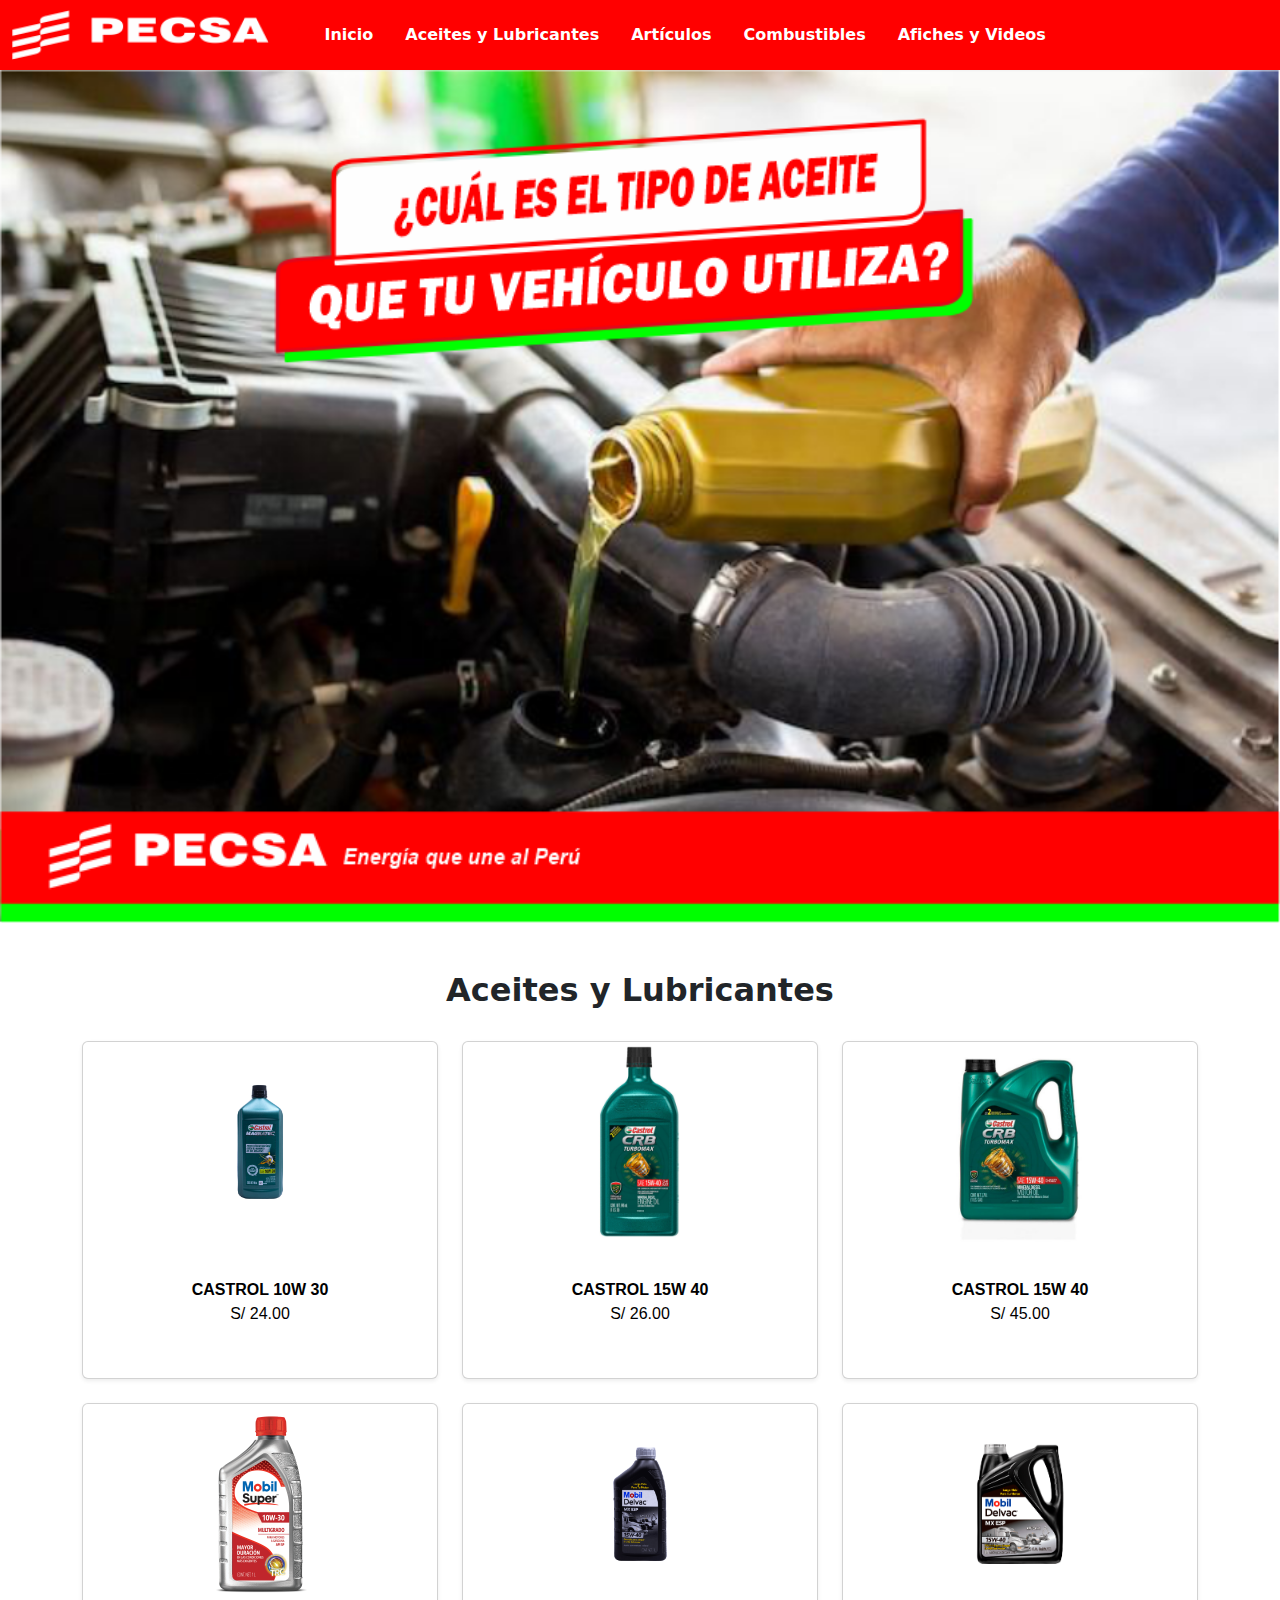
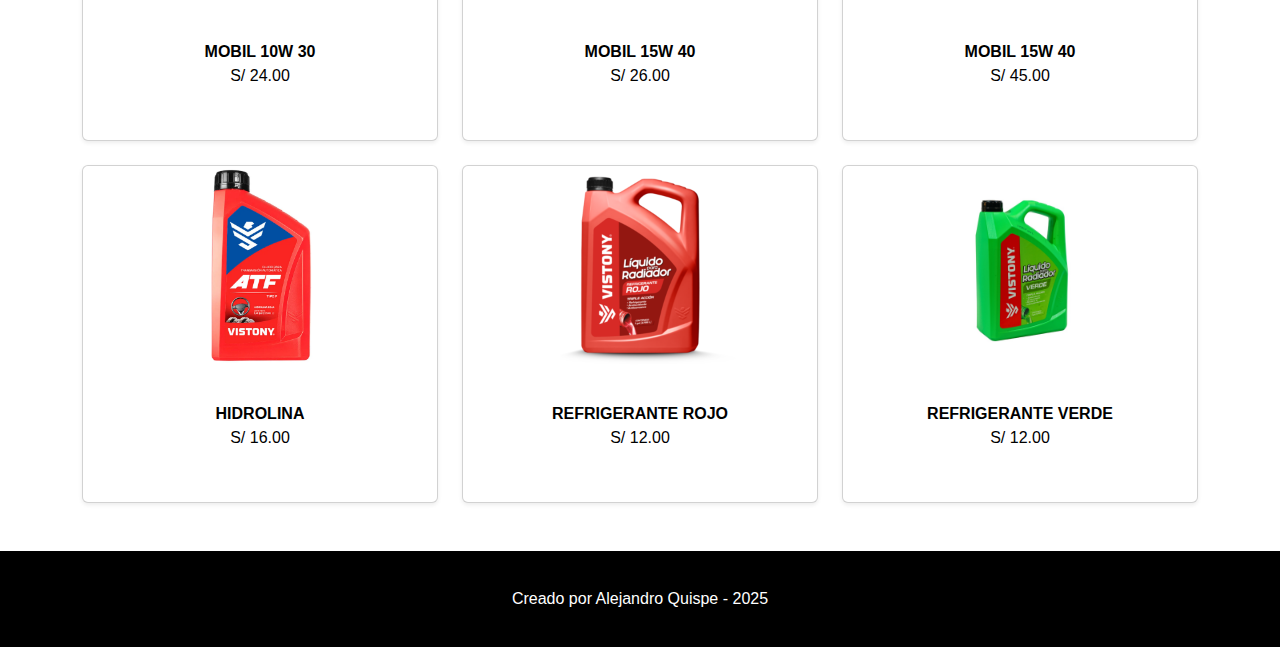
<file: AceitesyLubricantes.html>
<!DOCTYPE html>
<html lang="es">
  <head>
    <meta charset="UTF-8" />
    <meta name="viewport" content="width=device-width, initial-scale=1.0" />
    <title>Aceites y Lubricantes - Estación PECSA</title>
    <link rel="stylesheet" href="styles.css" />
    <link
      href="https://cdn.jsdelivr.net/npm/bootstrap@5.3.7/dist/css/bootstrap.min.css"
      rel="stylesheet"
      crossorigin="anonymous"
    />
    <script
      src="https://cdn.jsdelivr.net/npm/bootstrap@5.3.7/dist/js/bootstrap.bundle.min.js"
      crossorigin="anonymous"
    ></script>
    <style>
      .card-img-top {
        height: 200px;
        object-fit: contain;
      }

      @media (max-width: 768px) {
        .card-img-top {
          height: 150px;
        }
        .card-body p {
          font-size: 14px;
        }
      }
    </style>
  </head>

  <body>
    <!-- Navbar -->
    <nav class="navbar navbar-expand-lg bg-body-tertiary text-light m-0 p-0">
      <div class="container-fluid">
        <a href="index.html">
          <img src="img/logo pecsa.png" alt="logo pecsa" height="50" />
        </a>
        <button
          class="navbar-toggler"
          type="button"
          data-bs-toggle="collapse"
          data-bs-target="#navbarNav"
          aria-controls="navbarNav"
          aria-expanded="false"
          aria-label="Toggle navigation"
        >
          <span class="navbar-toggler-icon"></span>
        </button>
        <div class="collapse navbar-collapse" id="navbarNav">
          <ul class="navbar-nav">
            <li class="nav-item ms-5">
              <a class="nav-link active text-white me-3" href="index.html"><b>Inicio</b></a>
            </li>
            <li class="nav-item">
              <a class="nav-link text-white me-3" href="AceitesyLubricantes.html"><b>Aceites y Lubricantes</b></a>
            </li>
            <li class="nav-item">
              <a class="nav-link text-white me-3" href="Articulos.html"><b>Artículos</b></a>
            </li>
            <li class="nav-item">
              <a class="nav-link text-white me-3" href="Combustibles.html"><b>Combustibles</b></a>
            </li>
            <li class="nav-item">
              <a class="nav-link text-white me-3" href="AfichesyVideos.html"><b>Afiches y Videos</b></a>
            </li>
          </ul>
        </div>
      </div>
    </nav>

    <!-- Carrusel -->
    <div id="carouselExample" class="carousel slide">
      <div class="carousel-inner">
        <div class="carousel-item active">
          <img src="img/ACEITE.png" class="d-block w-100" alt="Aceite banner" />
        </div>
      </div>
    </div>

    <!-- Título -->
    <div class="container mt-5">
      <h2 class="text-center"><strong>Aceites y Lubricantes</strong></h2>
    </div>

    <!-- Cards -->
    <div class="container mt-4">
      <div class="row row-cols-1 row-cols-sm-2 row-cols-md-3 g-4">
        <!-- CARDs -->
        <div class="col">
          <div class="card h-100 shadow-sm">
            <img src="img/castrol 10w30.png" class="card-img-top" alt="CASTROL 10W 30" />
            <div class="card-body text-center">
              <p><strong>CASTROL 10W 30</strong><br />S/ 24.00</p>
            </div>
          </div>
        </div>

        <div class="col">
          <div class="card h-100 shadow-sm">
            <img src="img/castrol 15w40.png" class="card-img-top" alt="CASTROL 15W 40" />
            <div class="card-body text-center">
              <p><strong>CASTROL 15W 40</strong><br />S/ 26.00</p>
            </div>
          </div>
        </div>

        <div class="col">
          <div class="card h-100 shadow-sm">
            <img src="img/CASTROL 15W-40-GALON.jpg" class="card-img-top" alt="CASTROL Galón" />
            <div class="card-body text-center">
              <p><strong>CASTROL 15W 40</strong><br />S/ 45.00</p>
            </div>
          </div>
        </div>

        <div class="col">
          <div class="card h-100 shadow-sm">
            <img src="img/MOBIL 10W30.png" class="card-img-top" alt="MOBIL 10W 30" />
            <div class="card-body text-center">
              <p><strong>MOBIL 10W 30</strong><br />S/ 24.00</p>
            </div>
          </div>
        </div>

        <div class="col">
          <div class="card h-100 shadow-sm">
            <img src="img/mobil 15w 40.png" class="card-img-top" alt="MOBIL 15W 40" />
            <div class="card-body text-center">
              <p><strong>MOBIL 15W 40</strong><br />S/ 26.00</p>
            </div>
          </div>
        </div>

        <div class="col">
          <div class="card h-100 shadow-sm">
            <img src="img/mobil 15w40 galon.png" class="card-img-top" alt="MOBIL Galón" />
            <div class="card-body text-center">
              <p><strong>MOBIL 15W 40</strong><br />S/ 45.00</p>
            </div>
          </div>
        </div>

        <div class="col">
          <div class="card h-100 shadow-sm">
            <img src="img/hidrolina.png" class="card-img-top" alt="HIDROLINA" />
            <div class="card-body text-center">
              <p><strong>HIDROLINA</strong><br />S/ 16.00</p>
            </div>
          </div>
        </div>

        <div class="col">
          <div class="card h-100 shadow-sm">
            <img src="img/refrigerante rojo.png" class="card-img-top" alt="REFRIGERANTE ROJO" />
            <div class="card-body text-center">
              <p><strong>REFRIGERANTE ROJO</strong><br />S/ 12.00</p>
            </div>
          </div>
        </div>

        <div class="col">
          <div class="card h-100 shadow-sm">
            <img src="img/refrigerante verde.jpg" class="card-img-top" alt="REFRIGERANTE VERDE" />
            <div class="card-body text-center">
              <p><strong>REFRIGERANTE VERDE</strong><br />S/ 12.00</p>
            </div>
          </div>
        </div>
      </div>
    </div>

    <!-- Footer -->
    <footer class="footer bg-black text-white text-center py-3 mt-5">
      <p class="mb-0">Creado por Alejandro Quispe - 2025</p>
    </footer>
  </body>
</html>
</file>
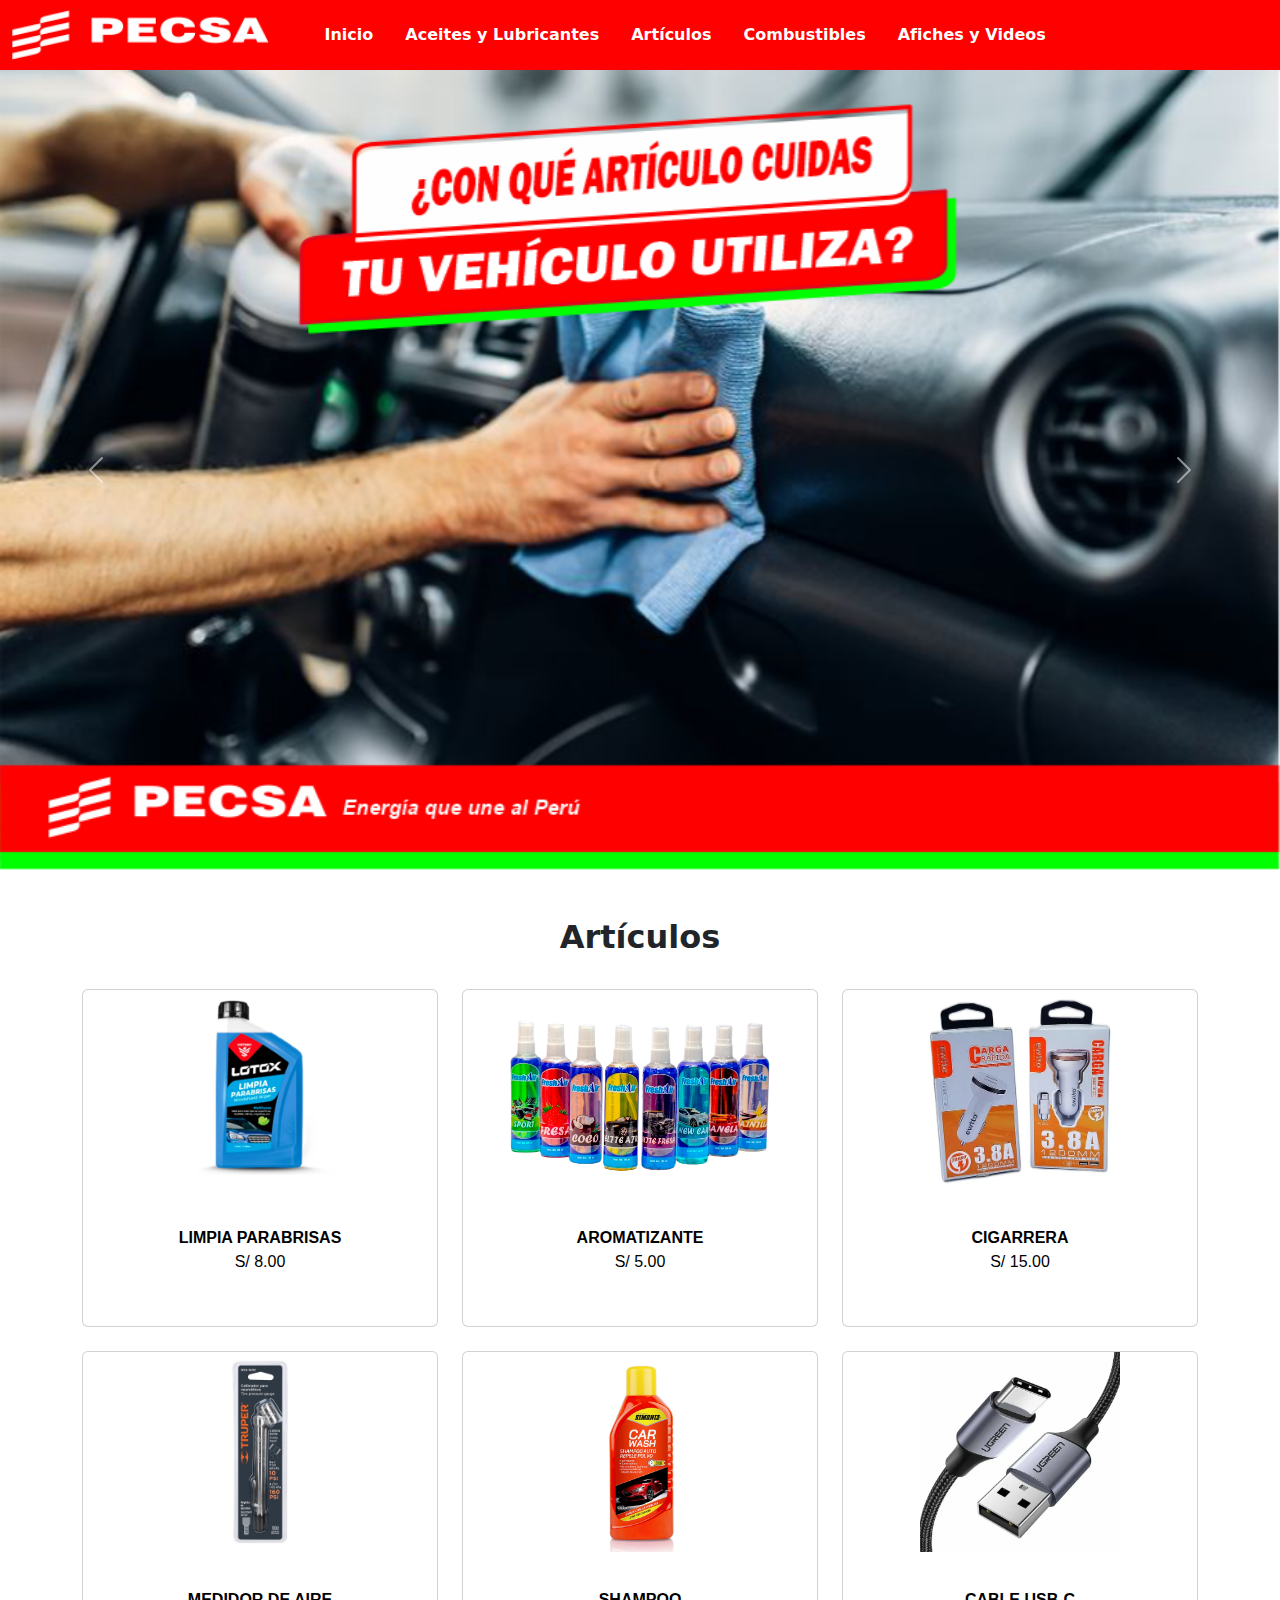
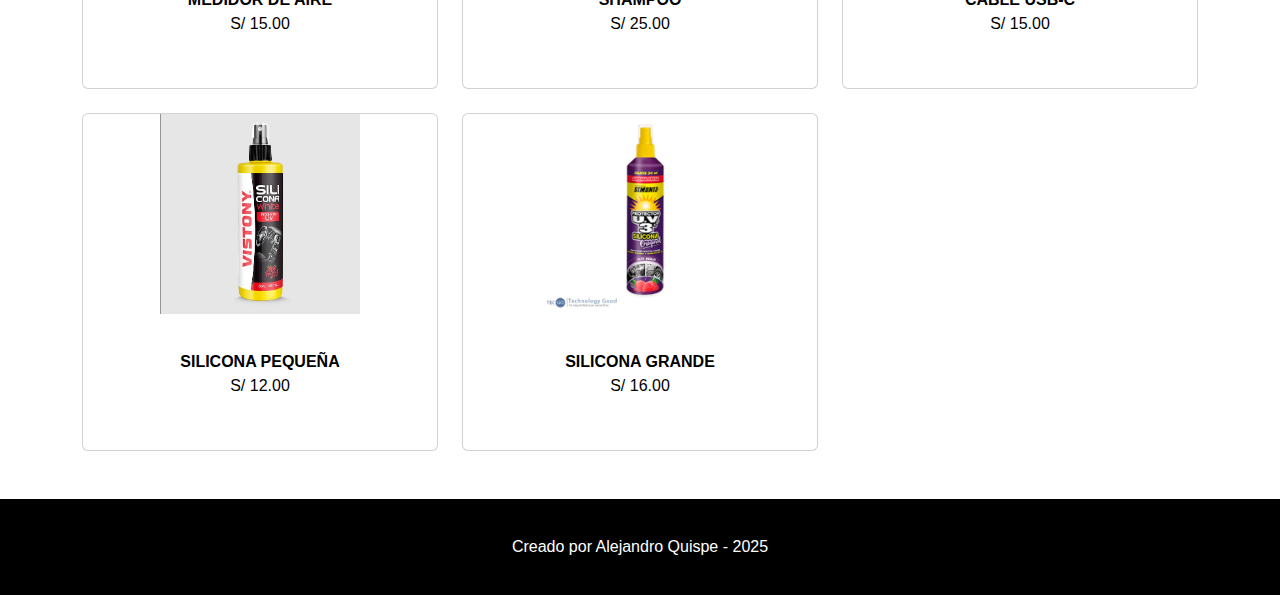
<file: Articulos.html>
<!DOCTYPE html>
<html lang="es">
<head>
  <meta charset="UTF-8" />
  <meta name="viewport" content="width=device-width, initial-scale=1.0" />
  <title>Artículos - Estación PECSA</title>
  <link rel="stylesheet" href="styles.css" />
  <link
    href="https://cdn.jsdelivr.net/npm/bootstrap@5.3.7/dist/css/bootstrap.min.css"
    rel="stylesheet"
  />
  <script src="https://cdn.jsdelivr.net/npm/bootstrap@5.3.7/dist/js/bootstrap.bundle.min.js"></script>
  <style>
    .card-img-top {
      height: 200px;
      object-fit: contain;
    }
    @media (max-width: 768px) {
      .card-img-top {
        height: 150px;
      }
    }
  </style>
</head>
<body>
  <!-- Navbar -->
      <nav class="navbar navbar-expand-lg bg-body-tertiary text-light m-0 p-0">
        <div class="container-fluid">
          <a href="index.html">
            <img src="img/logo pecsa.png" alt="logo pecsa" height="50" />
          </a>
          <button
            class="navbar-toggler"
            type="button"
            data-bs-toggle="collapse"
            data-bs-target="#navbarNav"
            aria-controls="navbarNav"
            aria-expanded="false"
            aria-label="Toggle navigation"
          >
            <span class="navbar-toggler-icon"></span>
          </button>
          <div class="collapse navbar-collapse" id="navbarNav">
            <ul class="navbar-nav">
              <li class="nav-item ms-5">
                <a class="nav-link active text-white me-3" href="index.html"><b>Inicio</b></a>
              </li>
              <li class="nav-item">
                <a class="nav-link text-white me-3" href="AceitesyLubricantes.html"><b>Aceites y Lubricantes</b></a>
              </li>
              <li class="nav-item">
                <a class="nav-link text-white me-3" href="Articulos.html"><b>Artículos</b></a>
              </li>
              <li class="nav-item">
                <a class="nav-link text-white me-3" href="Combustibles.html"><b>Combustibles</b></a>
              </li>
              <li class="nav-item">
                <a class="nav-link text-white me-3" href="AfichesyVideos.html"><b>Afiches y Videos</b></a>
              </li>
            </ul>
          </div>
        </div>
      </nav>

  <!-- Carrusel -->
  <div id="carouselExample" class="carousel slide">
    <div class="carousel-inner">
      <div class="carousel-item active">
        <img src="img/ARTICULOS.png" class="d-block w-100" alt="Artículos banner" />
      </div>
    </div>
    <button class="carousel-control-prev" type="button" data-bs-target="#carouselExample" data-bs-slide="prev">
      <span class="carousel-control-prev-icon"></span>
      <span class="visually-hidden">Anterior</span>
    </button>
    <button class="carousel-control-next" type="button" data-bs-target="#carouselExample" data-bs-slide="next">
      <span class="carousel-control-next-icon"></span>
      <span class="visually-hidden">Siguiente</span>
    </button>
  </div>

  <!-- Título -->
  <div class="container mt-5">
    <h2 class="text-center "><strong>Artículos</strong></h2>
  </div>

  <!-- Cards -->
  <div class="container mt-4">
    <div class="row row-cols-1 row-cols-md-3 g-4">
      <!-- Repite esta estructura para cada producto -->
      <div class="col">
        <div class="card h-100">
          <img src="img/limpia parablisas.png" class="card-img-top" alt="Limpia Parabrisas" />
          <div class="card-body text-center">
            <p><strong>LIMPIA PARABRISAS</strong><br>S/ 8.00</p>
          </div>
        </div>
      </div>

      <div class="col">
        <div class="card h-100">
          <img src="img/aromatizante.png" class="card-img-top" alt="Aromatizante" />
          <div class="card-body text-center">
            <p><strong>AROMATIZANTE</strong><br>S/ 5.00</p>
          </div>
        </div>
      </div>

      <div class="col">
        <div class="card h-100">
          <img src="img/cigarreras.png" class="card-img-top" alt="Cigarrera" />
          <div class="card-body text-center">
            <p><strong>CIGARRERA</strong><br>S/ 15.00</p>
          </div>
        </div>
      </div>

      <div class="col">
        <div class="card h-100">
          <img src="img/medidor de aire.jpg" class="card-img-top" alt="Medidor de Aire" />
          <div class="card-body text-center">
            <p><strong>MEDIDOR DE AIRE</strong><br>S/ 15.00</p>
          </div>
        </div>
      </div>

      <div class="col">
        <div class="card h-100">
          <img src="img/shampoo.png" class="card-img-top" alt="Shampoo" />
          <div class="card-body text-center">
            <p><strong>SHAMPOO</strong><br>S/ 25.00</p>
          </div>
        </div>
      </div>

      <div class="col">
        <div class="card h-100">
          <img src="img/cable.png" class="card-img-top" alt="Cable USB-C" />
          <div class="card-body text-center">
            <p><strong>CABLE USB-C</strong><br>S/ 15.00</p>
          </div>
        </div>
      </div>

      <div class="col">
        <div class="card h-100">
          <img src="img/cilicona pequeña.png" class="card-img-top" alt="Silicona pequeña" />
          <div class="card-body text-center">
            <p><strong>SILICONA PEQUEÑA</strong><br>S/ 12.00</p>
          </div>
        </div>
      </div>

      <div class="col">
        <div class="card h-100">
          <img src="img/cilicona.jpg" class="card-img-top" alt="Silicona grande" />
          <div class="card-body text-center">
            <p><strong>SILICONA GRANDE</strong><br>S/ 16.00</p>
          </div>
        </div>
      </div>
    </div>
  </div>

  <!-- Footer -->
  <footer class="footer bg-black text-white text-center py-3 mt-5">
    <p class="mb-0">Creado por Alejandro Quispe - 2025</p>
  </footer>
</body>
</html>
</file>
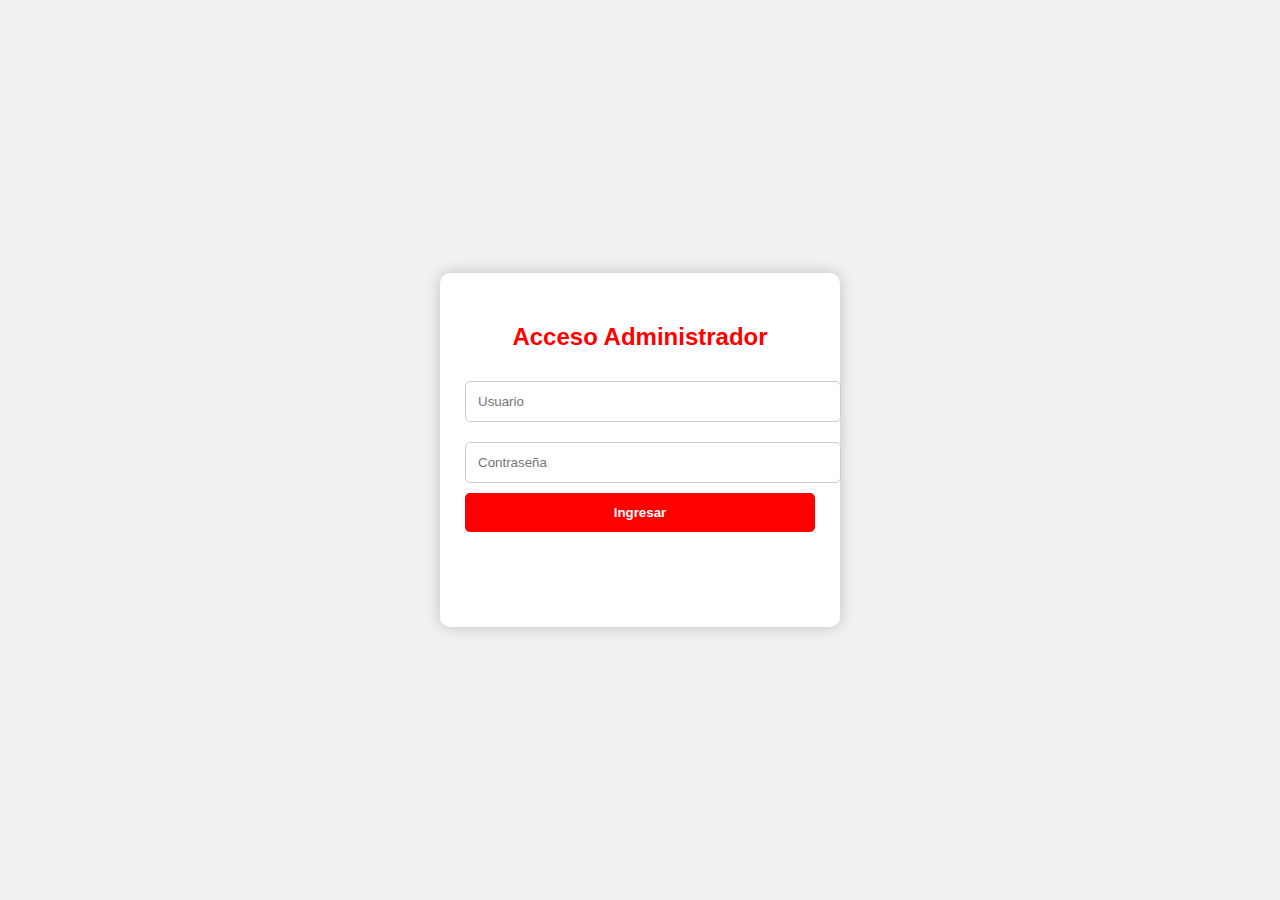
<file: login.html>
<!DOCTYPE html>
<html lang="es">
<head>
  <meta charset="UTF-8" />
  <meta name="viewport" content="width=device-width, initial-scale=1.0" />
  <title>Login Administrador - PECSA</title>
  <link rel="stylesheet" href="styles.css" />
  <style>
    body {
      background-color: #f1f1f1;
      display: flex;
      justify-content: center;
      align-items: center;
      min-height: 100vh;
      margin: 0;
      font-family: Arial, sans-serif;
    }

    .login-box {
      background: white;
      padding: 30px 25px;
      border-radius: 10px;
      box-shadow: 0 0 15px rgba(0, 0, 0, 0.2);
      width: 100%;
      max-width: 350px;
      text-align: center;
    }

    h2 {
      color: #ff0000;
      margin-bottom: 20px;
    }

    input {
      width: 100%;
      padding: 12px;
      margin: 10px 0;
      border: 1px solid #ccc;
      border-radius: 5px;
    }

    button {
      width: 100%;
      padding: 12px;
      background-color: #ff0000;
      color: white;
      border: none;
      border-radius: 5px;
      font-weight: bold;
      cursor: pointer;
      transition: background-color 0.3s ease;
    }

    button:hover {
      background-color: #cc0000;
    }

    .error {
      color: red;
      font-size: 0.9em;
      margin-top: 10px;
    }

    @media (max-width: 400px) {
      .login-box {
        padding: 20px 15px;
      }
    }
  </style>
</head>
<body>
  <div class="login-box">
    <h2>Acceso Administrador</h2>
    <input type="text" id="usuario" placeholder="Usuario" />
    <input type="password" id="clave" placeholder="Contraseña" />
    <button onclick="login()">Ingresar</button>
    <p class="error" id="error-msg"></p>
  </div>

  <script src="admin.js"></script>
</body>
</html>
</file>
<file: styles.css>
/* Navbar */
.container-fluid {
  background-color: #ff0000;
  padding: 10px 20px;
  box-shadow: 0 2px 5px rgba(0, 0, 0, 0.1);
}

/* Carousel */
.carousel-img {
  width: 100%;
  height: 400px;
  object-fit: cover;
}

@media (max-width: 768px) {
  .carousel-img {
    height: 200px;
  }
}

/* Texto general */
p {
  font-family: Arial, Helvetica, sans-serif;
  color: black;
  padding: 20px 40px;
}

@media (max-width: 768px) {
  p {
    padding: 10px 20px;
  }
}

/* Cards */
.contenedor {
  padding: 20px;
  background-color: #f8f9fa;
}

.card-img-top {
  height: 180px;
  object-fit: contain;
}

.card {
  height: 100%;
  max-width: 100%;
  flex: 1;
  display: flex;
  flex-direction: column;
  justify-content: space-between;
  border: 1px solid #dee2e6;
  border-radius: 5px;
}

.card-body {
  display: flex;
  flex-direction: column;
  justify-content: center;
  text-align: center;
  padding: 15px;
}

/* Layout general */
html, body {
  height: 100%;
  margin: 0;
  padding: 0;
}

body {
  display: flex;
  flex-direction: column;
}

.contenido {
  flex: 1;
}

/* Footer */
.footer {
  background-color: black;
  color: white;
  text-align: center;
  padding: 15px 0;
}

footer p {
  color: white;
  text-align: center;
}

/* Responsive cards en celulares */
@media (max-width: 768px) {
  .row > div {
    padding: 10px 0;
    display: flex;
    justify-content: center;
  }

  .card {
    width: 100%;
    margin-bottom: 20px;
  }

  .card-img-top {
    height: 150px;
  }

  .card-body p {
    font-size: 14px;
  }
}
</file>
